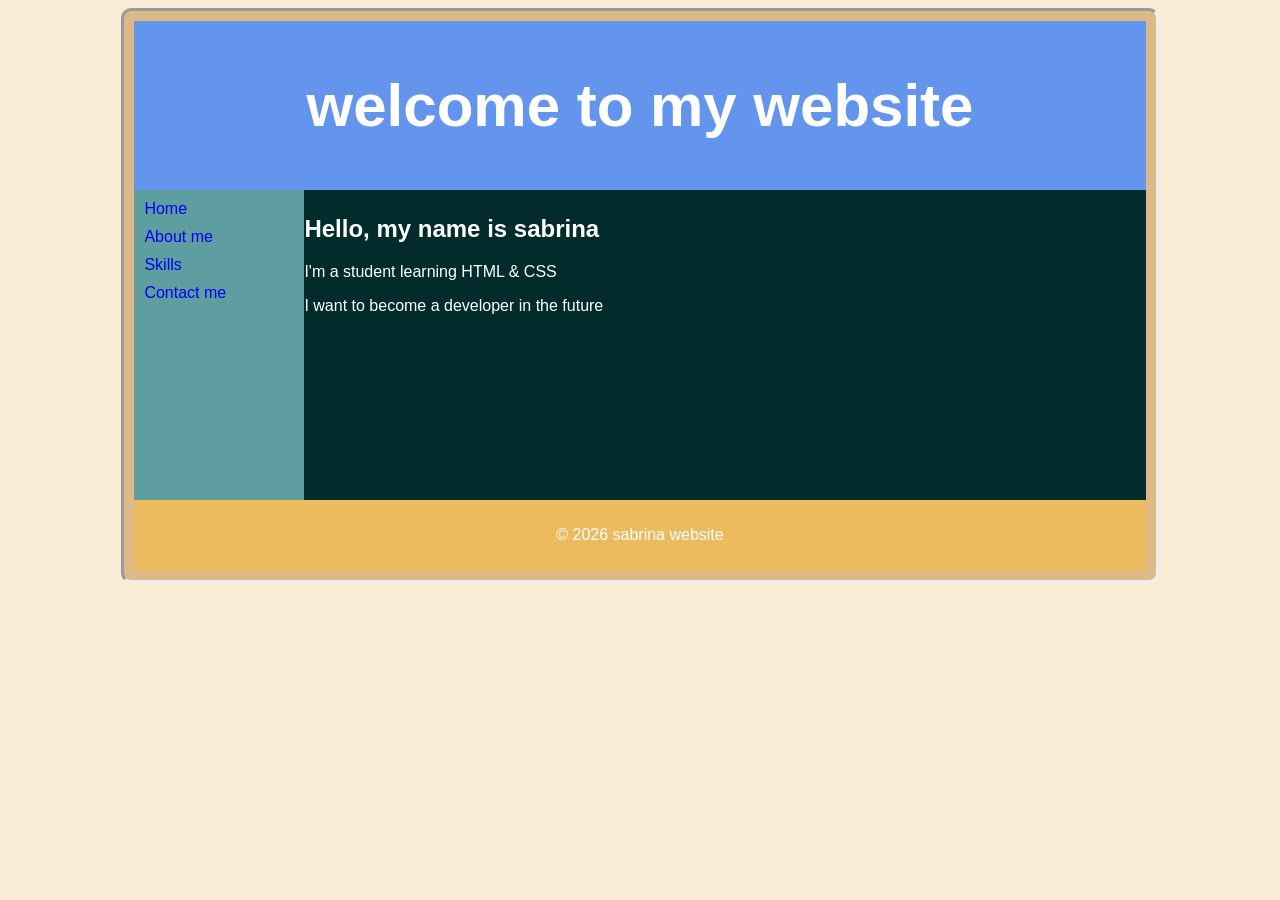
<file: index.html>
<!DOCTYPE html>
<html lang="en">
<head>
  <meta charset="UTF-8">
  <title>Sabrina's Website</title>
  <style>
    body{
            background-color: antiquewhite;
            font-family: Arial, Helvetica, sans-serif;
        }
        .con{
            width: 80%;
            padding: 10px;
            margin: auto;
            border: 3px inset;
            border-radius:10px;
            background-color: burlywood;
            color: white;
        }
        header{
            background-color: cornflowerblue;
            padding: 10px;
            text-align: center;
            font-size: 30px;
        }
        nav{
            float: left;
            width: 160px;
            background-color: cadetblue;
            padding: 5px;
            min-height: 300px;
        }
        nav a{
            text-decoration: none;
            display: block;
            padding: 5px;
        }

    
    nav a:hover {
      background-color: aqua;
      color: white;
      padding: 3px;
    }

    main {
      background-color: rgb(2, 44, 44);
      padding: 5px;
      margin-left: 160px; 
      min-height: 300px;
      color: white;
    }

    
    footer {
      background-color: rgb(236, 187, 94);
      padding: 10px;
      text-align: center;
    }
  </style>
</head>
<body>

  <div class="con">
    <header>
      <h1>welcome to my website</h1>
    </header>

    <nav>
      <a href="home.html">Home</a>
      <a href="about.html">About me</a>
      <a href="skills.html">Skills</a>
      <a href="contact.html">Contact me</a>
    </nav>

    <main>
      <h2>Hello, my name is sabrina</h2>
      <p>I'm a student learning HTML & CSS</p>
      <p>I want to become a developer in the future</p>
    </main>

    <footer>
      <p>&copy; 2026 sabrina website</p>
    </footer>
  </div>

</body>
</html>
</file>
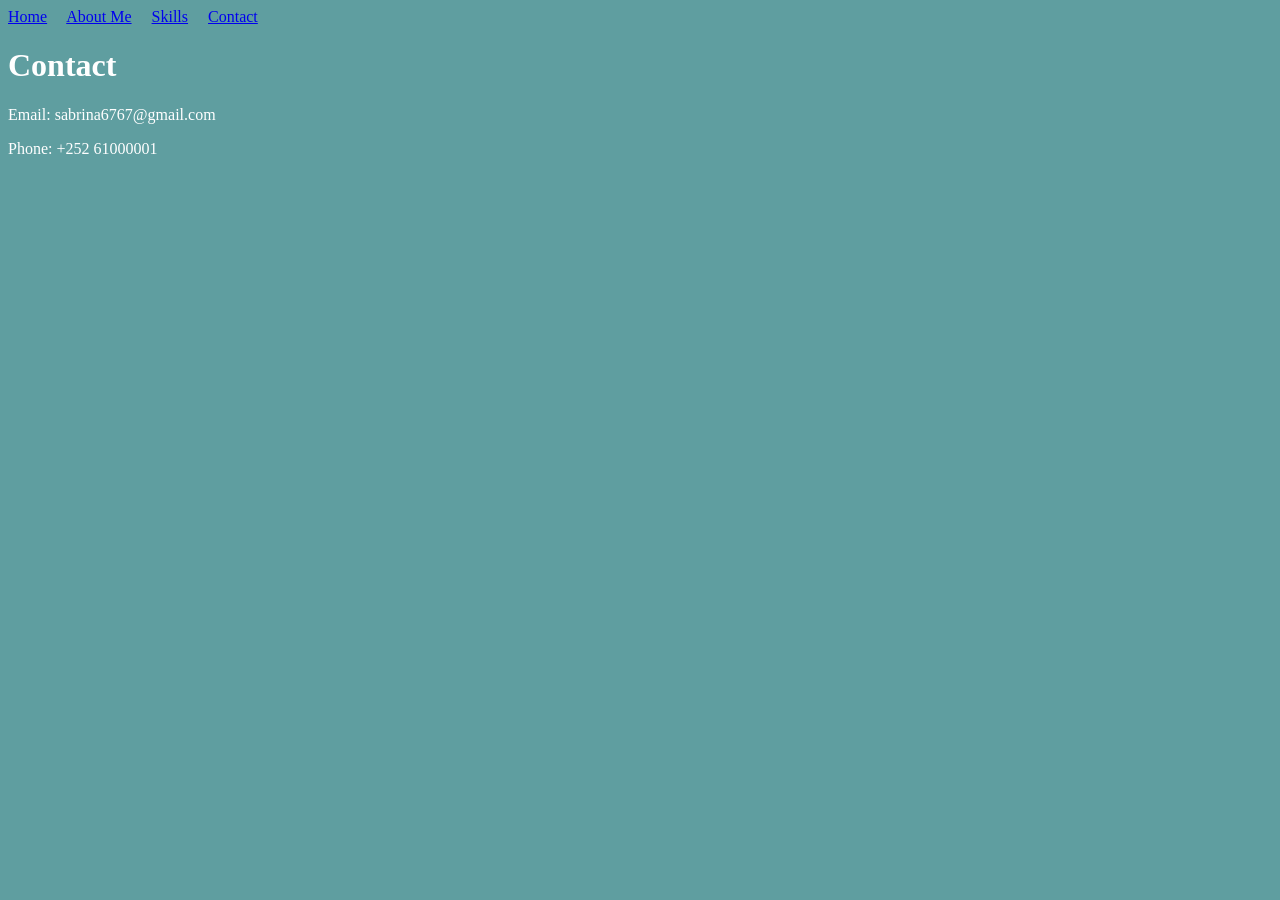
<file: contact.html>
<!DOCTYPE html>
<html>
<head>
<title>Contact</title>
<style>
    body{
        background-color: cadetblue;
        color: white;
    }
</style>

</head>

<body>

<nav>
<a href="home.html">Home</a> &nbsp; &nbsp;
<a href="about.html">About Me</a> &nbsp; &nbsp;
<a href="skills.html">Skills</a> &nbsp; &nbsp;
<a href="contact.html">Contact</a> &nbsp; &nbsp;
</nav>

<h1>Contact</h1>

<p>Email: sabrina6767@gmail.com</p>
<p>Phone: +252 61000001</p>

</body>
</html>
</file>
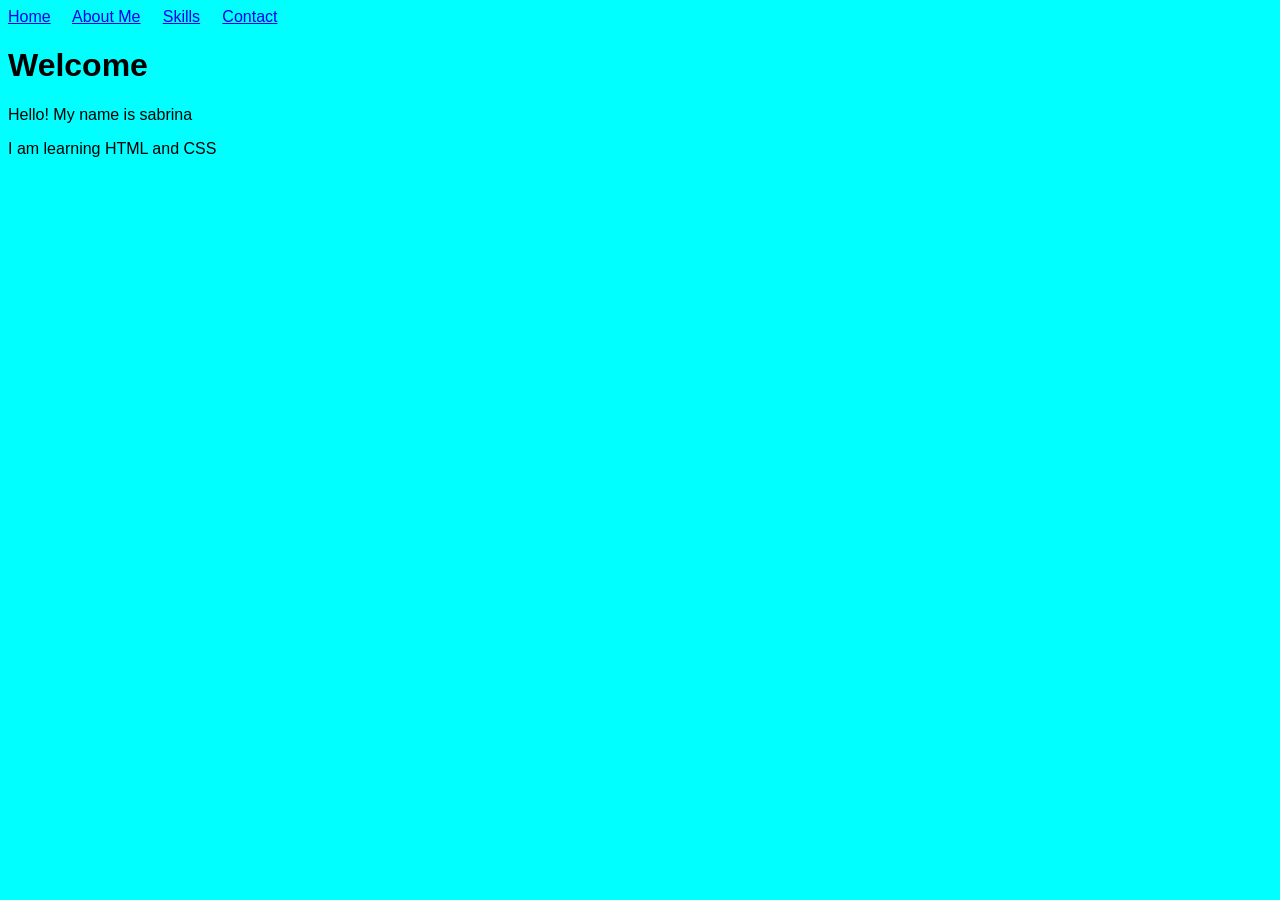
<file: home.html>
<!DOCTYPE html>
<html>
<head>
<title>Home</title>
<style>
    body{
        background-color: aqua;
        color: white;
        font-family: 'Gill Sans', 'Gill Sans MT', Calibri, 'Trebuchet MS', sans-serif;
        color: black;
    }
    
</style>
</head>

<body>

<nav>
<a href="home.html">Home</a> &nbsp; &nbsp;
<a href="about.html">About Me</a> &nbsp; &nbsp;
<a href="skills.html">Skills</a> &nbsp; &nbsp;
<a href="contact.html">Contact</a> &nbsp; &nbsp;
</nav>

<h1>Welcome</h1>

<p>Hello! My name is sabrina</p>
<p>I am learning HTML and CSS</p>

</body>
</html>
</file>
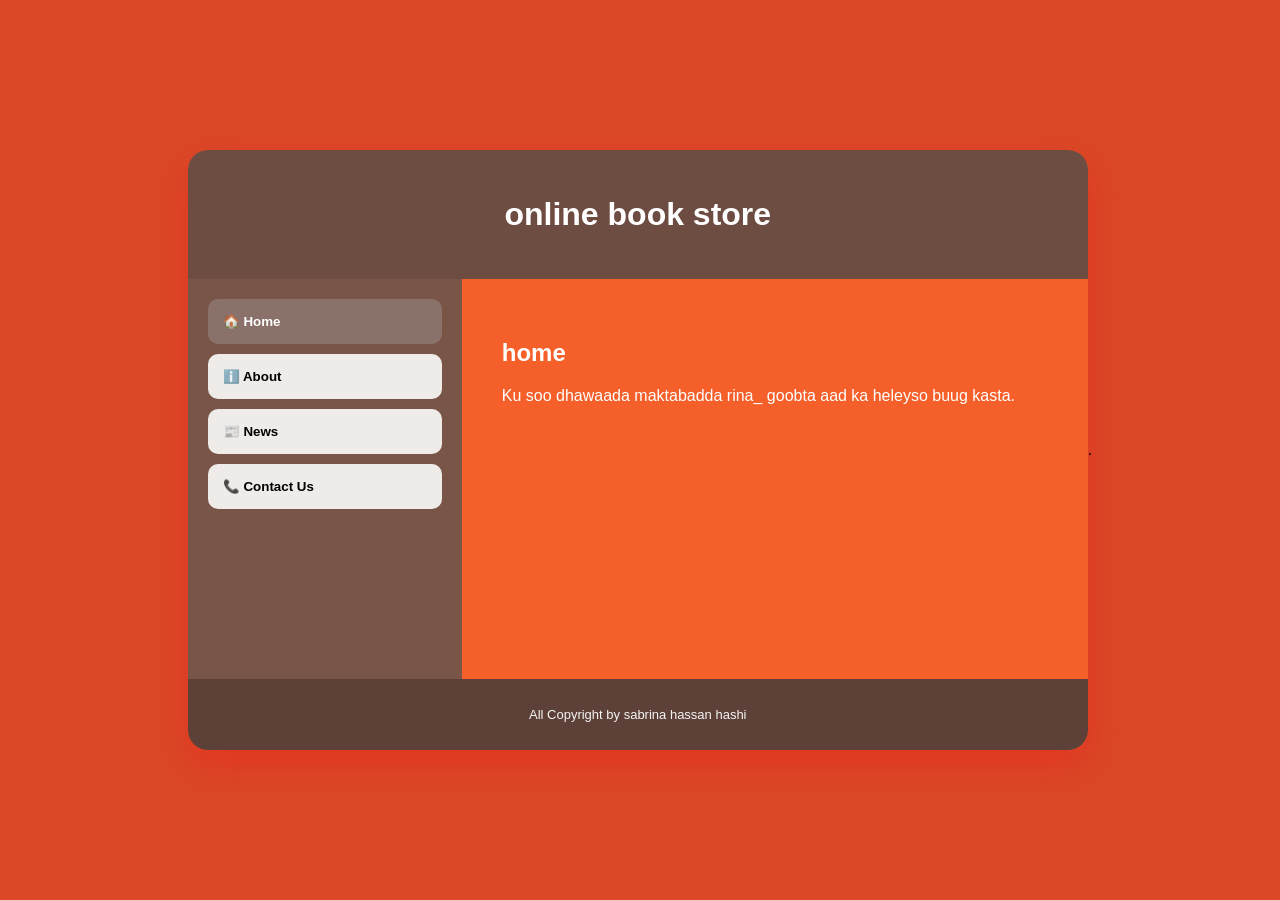
<file: rina.html>
<!DOCTYPE html>
<html lang="en">
<head>
    <meta charset="UTF-8">
    <meta name="viewport" content="width=device-width, initial-scale=1.0">
    <title>sabrina online book</title>
    <link rel="stylesheet" href="style.css">
</head>
<body>
    <div class="main-container-unique">
        <div class="header-section">
            <h1>online book store</h1>
        </div>

        <div class="content-wrapper-flex">
            <nav class="sidebar-nav">
                <button class="menu-btn active" onclick="showInfo(event, 'Home')">🏠 Home</button>
                <button class="menu-btn" onclick="showInfo(event, 'About')">ℹ️ About</button>
                <button class="menu-btn" onclick="showInfo(event, 'News')">📰 News</button>
                <button class="menu-btn" onclick="showInfo(event, 'Contact')">📞 Contact Us</button>
            </nav>

            <div class="info-display-area">
                
                <div id="Home" class="info-tab show">
                    <h2>home</h2>
                    <p>Ku soo dhawaada maktabadda rina_ goobta aad ka heleyso buug kasta.</p>
                </div>

                <div id="About" class="info-tab">
                    <h2>waxaa naga helee</h2>
                    <p>liiska buugaagta ugu cusub ee hadda soo baxay.</p>
                </div>

                <div id="News" class="info-tab">
                    <h2>Wararkii Ugu Dambeeyay</h2>
                    <p>waxaan hadda ku jirnaa 50% discount,Buy one get one free.</p>
                </div>

                <div id="Contact" class="info-tab">
                    <h2>Contact Us</h2>
                    <div class="contact-box">
                        <p> Email: @sabrina.store</p>
                        <p> Phone: +252 61 6450406</p>
                        
                    </div>
                </div>
            </div>
        </div>

        <div class="footer-bar">
            <p>All Copyright by sabrina hassan hashi</p>
        </div>
    </div>

    <script>
        function showInfo(evt, sectionName) {
            var i, infoTab, menuBtn;
            infoTab = document.getElementsByClassName("info-tab");
            for (i = 0; i < infoTab.length; i++) {
                infoTab[i].classList.remove("show");
            }
            menuBtn = document.getElementsByClassName("menu-btn");
            for (i = 0; i < menuBtn.length; i++) {
                menuBtn[i].className = menuBtn[i].className.replace(" active", "");
            }
            document.getElementById(sectionName).classList.add("show");
            evt.currentTarget.className += " active";
        }
    </script>
</body>
</html>.
</body>
</html>
</file>
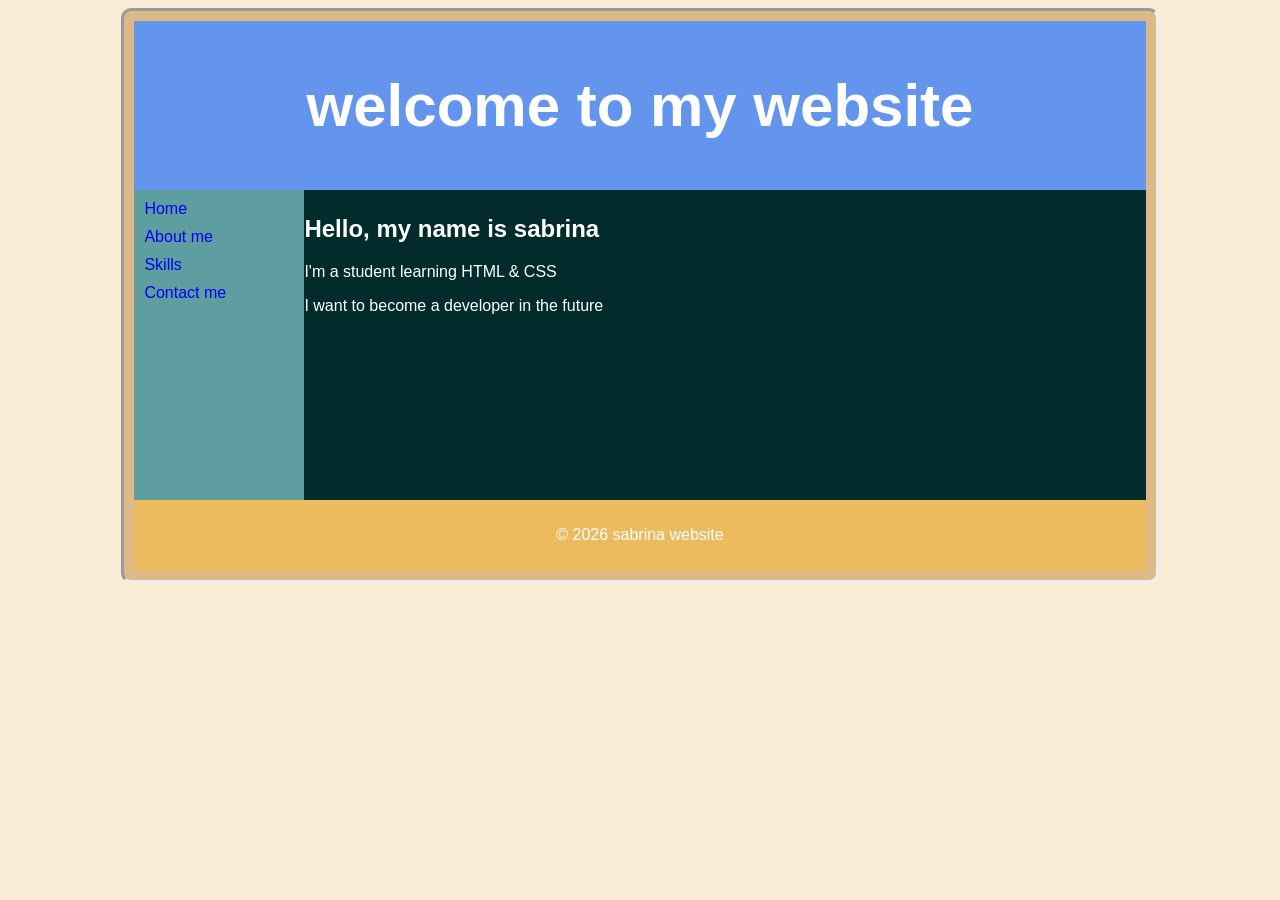
<file: sabrina.html>
<!DOCTYPE html>
<html lang="en">
<head>
  <meta charset="UTF-8">
  <title>Sabrina's Website</title>
  <style>
    body{
            background-color: antiquewhite;
            font-family: Arial, Helvetica, sans-serif;
        }
        .con{
            width: 80%;
            padding: 10px;
            margin: auto;
            border: 3px inset;
            border-radius:10px;
            background-color: burlywood;
            color: white;
        }
        header{
            background-color: cornflowerblue;
            padding: 10px;
            text-align: center;
            font-size: 30px;
        }
        nav{
            float: left;
            width: 160px;
            background-color: cadetblue;
            padding: 5px;
            min-height: 300px;
        }
        nav a{
            text-decoration: none;
            display: block;
            padding: 5px;
        }

    
    nav a:hover {
      background-color: aqua;
      color: white;
      padding: 3px;
    }

    /* Main Content Area */
    main {
      background-color: rgb(2, 44, 44);
      padding: 5px;
      margin-left: 160px; 
      min-height: 300px;
      color: white;
    }

    
    footer {
      background-color: rgb(236, 187, 94);
      padding: 10px;
      text-align: center;
    }
  </style>
</head>
<body>

  <div class="con">
    <header>
      <h1>welcome to my website</h1>
    </header>

    <nav>
      <a href="home.html">Home</a>
      <a href="about.html">About me</a>
      <a href="skills.html">Skills</a>
      <a href="contact.html">Contact me</a>
    </nav>

    <main>
      <h2>Hello, my name is sabrina</h2>
      <p>I'm a student learning HTML & CSS</p>
      <p>I want to become a developer in the future</p>
    </main>

    <footer>
      <p>&copy; 2026 sabrina website</p>
    </footer>
  </div>

</body>
</html>
</file>
<file: style.css>
body {
    font-family: 'Segoe UI', Tahoma, Geneva, Verdana, sans-serif;
    background-color: #da4827;
    margin: 0;
    display: flex;
    justify-content: center;
    align-items: center;
    min-height: 100vh;
}

.main-container-unique {
    width: 85%;
    max-width: 900px;
    background-color: #f5602a;
    border-radius: 20px;
    box-shadow: 0 15px 35px rgba(238, 28, 28, 0.4);
    overflow: hidden;
}

.header-section {
    background-color: #6d4c41;
    padding: 25px;
    text-align: center;
    color: white;
}

.content-wrapper-flex {
    display: flex;
    min-height: 400px;
}

.sidebar-nav {
    width: 30%;
    background-color: #795548;
    padding: 20px;
}

.menu-btn {
    width: 100%;
    padding: 15px;
    margin-bottom: 10px;
    border: none;
    border-radius: 10px;
    background: #efebe9;
    cursor: pointer;
    font-weight: bold;
    text-align: left;
    transition: 0.3s;
}

.menu-btn:hover {
    background-color: #d7ccc8;
}

.menu-btn.active {
    background-color: #8a726b;
    color: white;
}

.info-display-area {
    width: 70%;
    padding: 40px;
    color: white;
}

.info-tab {
    display: none;
}

.info-tab.show {
    display: block;
    animation: slideIn 0.4s ease-out;
}

.contact-box p {
    background: rgba(151, 38, 38, 0.1);
    padding: 10px;
    border-radius: 5px;
    margin-bottom: 5px;
}

.footer-bar {
    text-align: center;
    padding: 15px;
    color: #f5f5f5;
    font-size: 13px;
    background-color: #5d4037;
}

@keyframes slideIn {
    from {
        transform: translateY(10px);
        opacity: 0;
    }
    to {
        transform: translateY(0);
        opacity: 1;
    }
}
</file>
